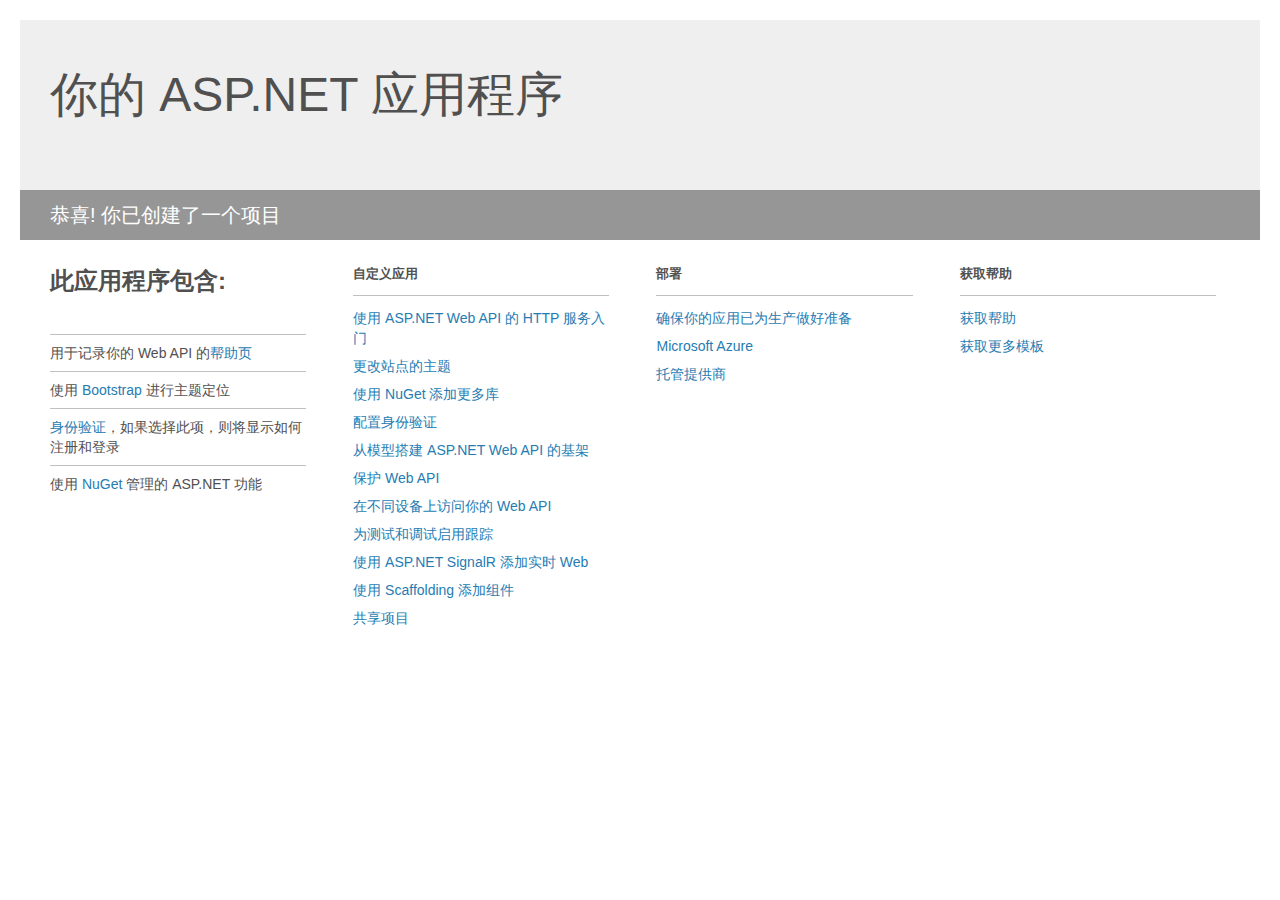
<file: BOC.GSP.V2/WF/API/BOC.GSP.V2.WF.WebApi/Project_Readme.html>
﻿<!DOCTYPE html>
<html lang="en">
<head>
<meta http-equiv="Content-Type" content="text/html; charset=utf-8"/>
    <meta charset="utf-8" />
    <title>你的 ASP.NET 应用程序</title>
    <style>
        body {
            background: #fff;
            color: #505050;
            font: 14px 'Segoe UI', tahoma, arial, helvetica, sans-serif;
            margin: 20px;
            padding: 0;
        }

        #header {
            background: #efefef;
            padding: 0;
        }

        h1 {
            font-size: 48px;
            font-weight: normal;
            margin: 0;
            padding: 0 30px;
            line-height: 150px;
        }

        p {
            font-size: 20px;
            color: #fff;
            background: #969696;
            padding: 0 30px;
            line-height: 50px;
        }

        #main {
            padding: 5px 30px;
        }

        .section {
            width: 21.7%;
            float: left;
            margin: 0 0 0 4%;
        }

            .section h2 {
                font-size: 13px;
                text-transform: uppercase;
                margin: 0;
                border-bottom: 1px solid silver;
                padding-bottom: 12px;
                margin-bottom: 8px;
            }

            .section.first {
                margin-left: 0;
            }

                .section.first h2 {
                    font-size: 24px;
                    text-transform: none;
                    margin-bottom: 25px;
                    border: none;
                }

                .section.first li {
                    border-top: 1px solid silver;
                    padding: 8px 0;
                }

            .section.last {
                margin-right: 0;
            }

        ul {
            list-style: none;
            padding: 0;
            margin: 0;
            line-height: 20px;
        }

        li {
            padding: 4px 0;
        }

        a {
            color: #267cb2;
            text-decoration: none;
        }

            a:hover {
                text-decoration: underline;
            }
    </style>
</head>
<body>

    <div id="header">
        <h1>你的 ASP.NET 应用程序</h1>
        <p>恭喜! 你已创建了一个项目</p>
    </div>

    <div id="main">
        <div class="section first">
            <h2>此应用程序包含:</h2>
            <ul>
                <li>用于记录你的 Web API 的<a href="http://go.microsoft.com/fwlink/?LinkID=615543">帮助页</a></li>
                <li>使用 <a href="http://go.microsoft.com/fwlink/?LinkID=615519">Bootstrap</a> 进行主题定位</li>
                <li><a href="http://go.microsoft.com/fwlink/?LinkID=320957">身份验证</a>，如果选择此项，则将显示如何注册和登录</li>
                <li>使用 <a href="http://go.microsoft.com/fwlink/?LinkID=320958">NuGet</a> 管理的 ASP.NET 功能</li>
            </ul>
        </div>

        <div class="section">
            <h2>自定义应用</h2>
            <ul>
                <li><a href="http://go.microsoft.com/fwlink/?LinkID=320959">使用 ASP.NET Web API 的 HTTP 服务入门</a></li>
                <li><a href="http://go.microsoft.com/fwlink/?LinkID=320960">更改站点的主题</a></li>
                <li><a href="http://go.microsoft.com/fwlink/?LinkID=320961">使用 NuGet 添加更多库</a></li>
                <li><a href="http://go.microsoft.com/fwlink/?LinkID=320962">配置身份验证</a></li>
                <li><a href="http://go.microsoft.com/fwlink/?LinkID=320963">从模型搭建 ASP.NET Web API 的基架</a></li>
                <li><a href="http://go.microsoft.com/fwlink/?LinkID=615545">保护 Web API</a></li>
                <li><a href="http://go.microsoft.com/fwlink/?LinkID=615544">在不同设备上访问你的 Web API</a></li>
                <li><a href="http://go.microsoft.com/fwlink/?LinkID=615546">为测试和调试启用跟踪</a></li>
                <li><a href="http://go.microsoft.com/fwlink/?LinkID=615530">使用 ASP.NET SignalR 添加实时 Web</a></li>
                <li><a href="http://go.microsoft.com/fwlink/?LinkID=615531">使用 Scaffolding 添加组件</a></li>
                <li><a href="http://go.microsoft.com/fwlink/?LinkID=615533">共享项目</a></li>
            </ul>
        </div>

        <div class="section">
            <h2>部署</h2>
            <ul>
                <li><a href="http://go.microsoft.com/fwlink/?LinkID=615534">确保你的应用已为生产做好准备</a></li>
                <li><a href="http://go.microsoft.com/fwlink/?LinkID=615535">Microsoft Azure</a></li>
                <li><a href="http://go.microsoft.com/fwlink/?LinkID=615536">托管提供商</a></li>
            </ul>
        </div>

        <div class="section last">
            <h2>获取帮助</h2>
            <ul>
                <li><a href="http://go.microsoft.com/fwlink/?LinkID=615537">获取帮助</a></li>
                <li><a href="http://go.microsoft.com/fwlink/?LinkID=615538">获取更多模板</a></li>
            </ul>
        </div>
    </div>
</body>
</html>
</file>
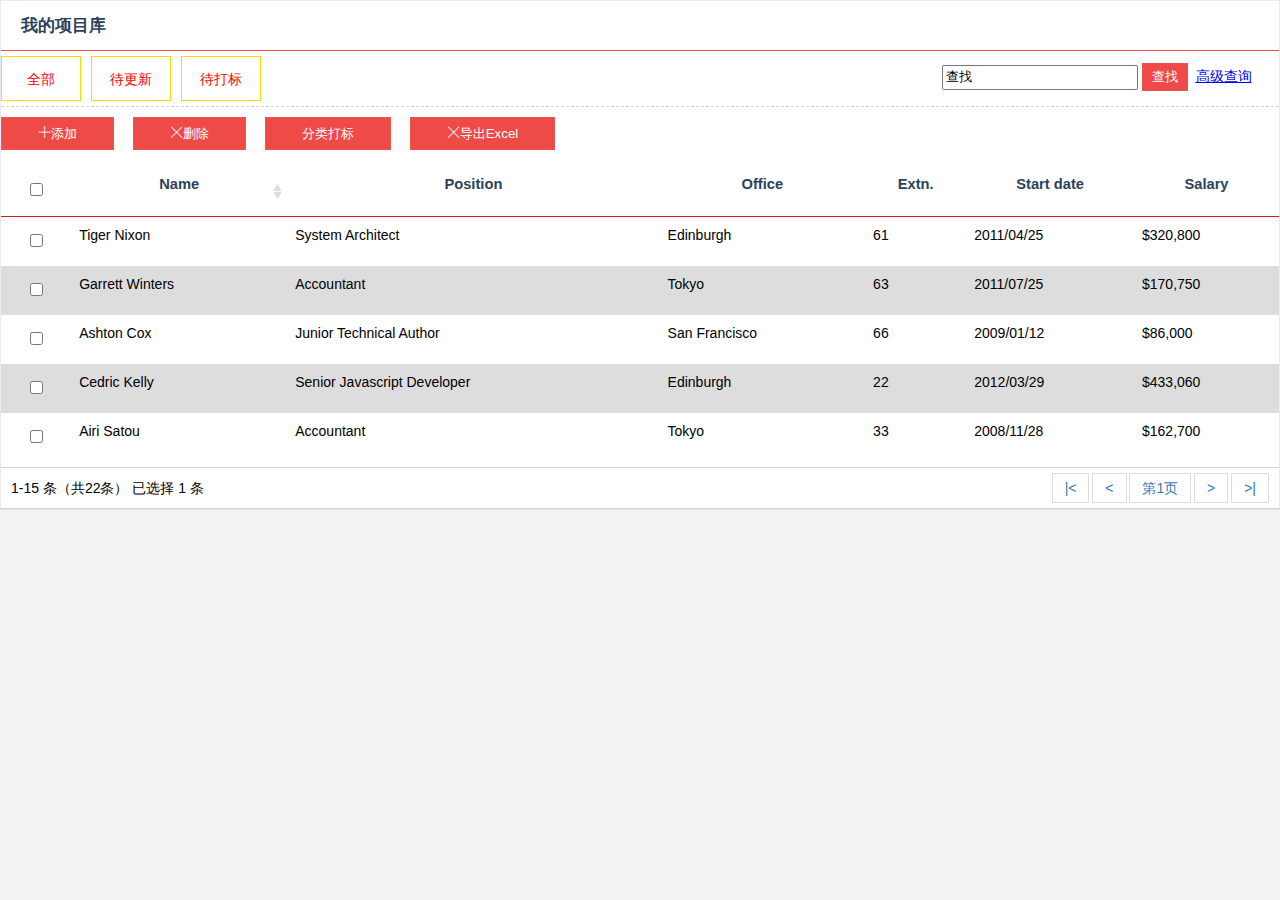
<file: BOC.GSP.V2/UI/BOC.GSP.V2.UI/Views/Demo/demo.html>
﻿<!DOCTYPE html>
<html lang="en">

<head>
    <meta charset="utf-8">
    <meta name="viewport" content="width=device-width, initial-scale=1.0">
    <title>我的工作库</title>
    <link href="../../Content/global.css" rel="stylesheet" />

    <style>
        a.underline {
            text-decoration: Underline;
        }


        .pro-from {
            padding: 0;
            border:none !important;
        }

        .pro-tabs {
            left: 15px;
            margin-bottom: 5px;
        }


            .pro-tabs li a {
                display: block;
                float: left;
                color: #ff0000;
                border: 1px #ffd800 solid;
                width: 80px;
                height: 45px;
                text-align: center;
                line-height: 45px;
                margin: 5px 10px 0 0;
                text-align: center;
            }

                .pro-tabs li a:hover {
                    background-color: #f5bed6;
                }

        .pro-search {
            float: right !important;
            padding-right: 20px;
            line-height: 50px;
        }


        .pro-btn {
        }

            .pro-btn button {
                margin-top: 10px;
                margin-left: 15px;
                margin-bottom: 10px;
                margin-right: 0px;
            }

        .split-solid-line {
            padding-top: 5px;
        }
    </style>
</head>

<body>

    <div class="panel-from">
        <div class="panel-heading">
            <h3 class="panel-title">我的项目库</h3>
        </div>

        <form class="form-horizontal pro-from" action="/">
            <div class="form-group">
                <div class=" col-md-5 pro-tabs">
                    <ul>
                        <li class="active">
                            <a href="javascript:;">
                                全部
                            </a>
                        </li>
                        <li><a href="javascript:;">待更新</a></li>
                        <li><a href="javascript:;">待打标</a></li>
                    </ul>
                </div>
                <div class="col-md-6">
                    <div class="pro-search">
                        <input type="text" class="input-text200 search" value="查找" />
                        <button class="btn-search60">查找</button>&nbsp;
                        <a href="#" class="underline">高级查询</a>
                    </div>
                </div>
            </div>
            <div class="split-dashed-line"></div>
            <div class="form-group pro-btn">
                <button class="btn-normal"><i class="icon-pli-plus"></i>添加</button>
                <button class="btn-normal"><i class="icon-pli-add"></i>删除</button>
                <button class="btn-normal">分类打标</button>
                <button class="btn-normal"><i class="icon-pli-add"></i>导出Excel</button>
            </div>
        </form>


        <div class="pro-table">
            <!-- table -->
            <!-- 如果不需要边框 去掉 table-border -->
            <table class="table-basic">
                <thead>
                    <tr>
                        <th><input type="checkbox" name="chk" id="selectall" /> </th>
                        <th class="sorting">Name</th>
                        <th>Position</th>
                        <th class="min-tablet">Office</th>
                        <th class="min-tablet">Extn.</th>
                        <th class="min-desktop">Start date</th>
                        <th class="min-desktop">Salary</th>
                    </tr>
                </thead>
                <tbody>
                    <tr>
                        <td class="chk"><input type="checkbox" name="chk" /></td>
                        <td>Tiger Nixon</td>
                        <td>System Architect</td>
                        <td>Edinburgh</td>
                        <td>61</td>
                        <td>2011/04/25</td>
                        <td>$320,800</td>
                    </tr>
                    <tr>
                        <td class="chk"><input type="checkbox" name="chk" /></td>
                        <td>Garrett Winters</td>
                        <td>Accountant</td>
                        <td>Tokyo</td>
                        <td>63</td>
                        <td>2011/07/25</td>
                        <td>$170,750</td>
                    </tr>
                    <tr>
                        <td class="chk"><input type="checkbox" name="chk" /></td>
                        <td>Ashton Cox</td>
                        <td>Junior Technical Author</td>
                        <td>San Francisco</td>
                        <td>66</td>
                        <td>2009/01/12</td>
                        <td>$86,000</td>
                    </tr>
                    <tr>
                        <td class="chk"><input type="checkbox" name="chk" /></td>
                        <td>Cedric Kelly</td>
                        <td>Senior Javascript Developer</td>
                        <td>Edinburgh</td>
                        <td>22</td>
                        <td>2012/03/29</td>
                        <td>$433,060</td>
                    </tr>
                    <tr>
                        <td class="chk"><input type="checkbox" name="chk" /></td>
                        <td>Airi Satou</td>
                        <td>Accountant</td>
                        <td>Tokyo</td>
                        <td>33</td>
                        <td>2008/11/28</td>
                        <td>$162,700</td>
                    </tr>
                </tbody>

            </table>
            <div class="split-solid-line"></div>
            <!-- 分页 -->
            <div class="paging">
                <div class="col-sm-6 page-index">
                    <div class="dataTables_info">
                        1-15 条（共22条） 已选择 1 条
                    </div>
                </div>
                <div class="col-sm-6 page-size">
                    <div class="paging_simple_numbers">
                        <ul class="pagination">
                            <li><a href="#">|<</a></li>
                            <li><a href="#"><</a></li>
                            <li><a href="#">第1页</a></li>
                            <li><a href="#">></a></li>
                            <li><a href="#">>|</a></li>
                        </ul>
                    </div>
                </div>
            </div>
        </div>



    </div>

</body>
</html>
</file>
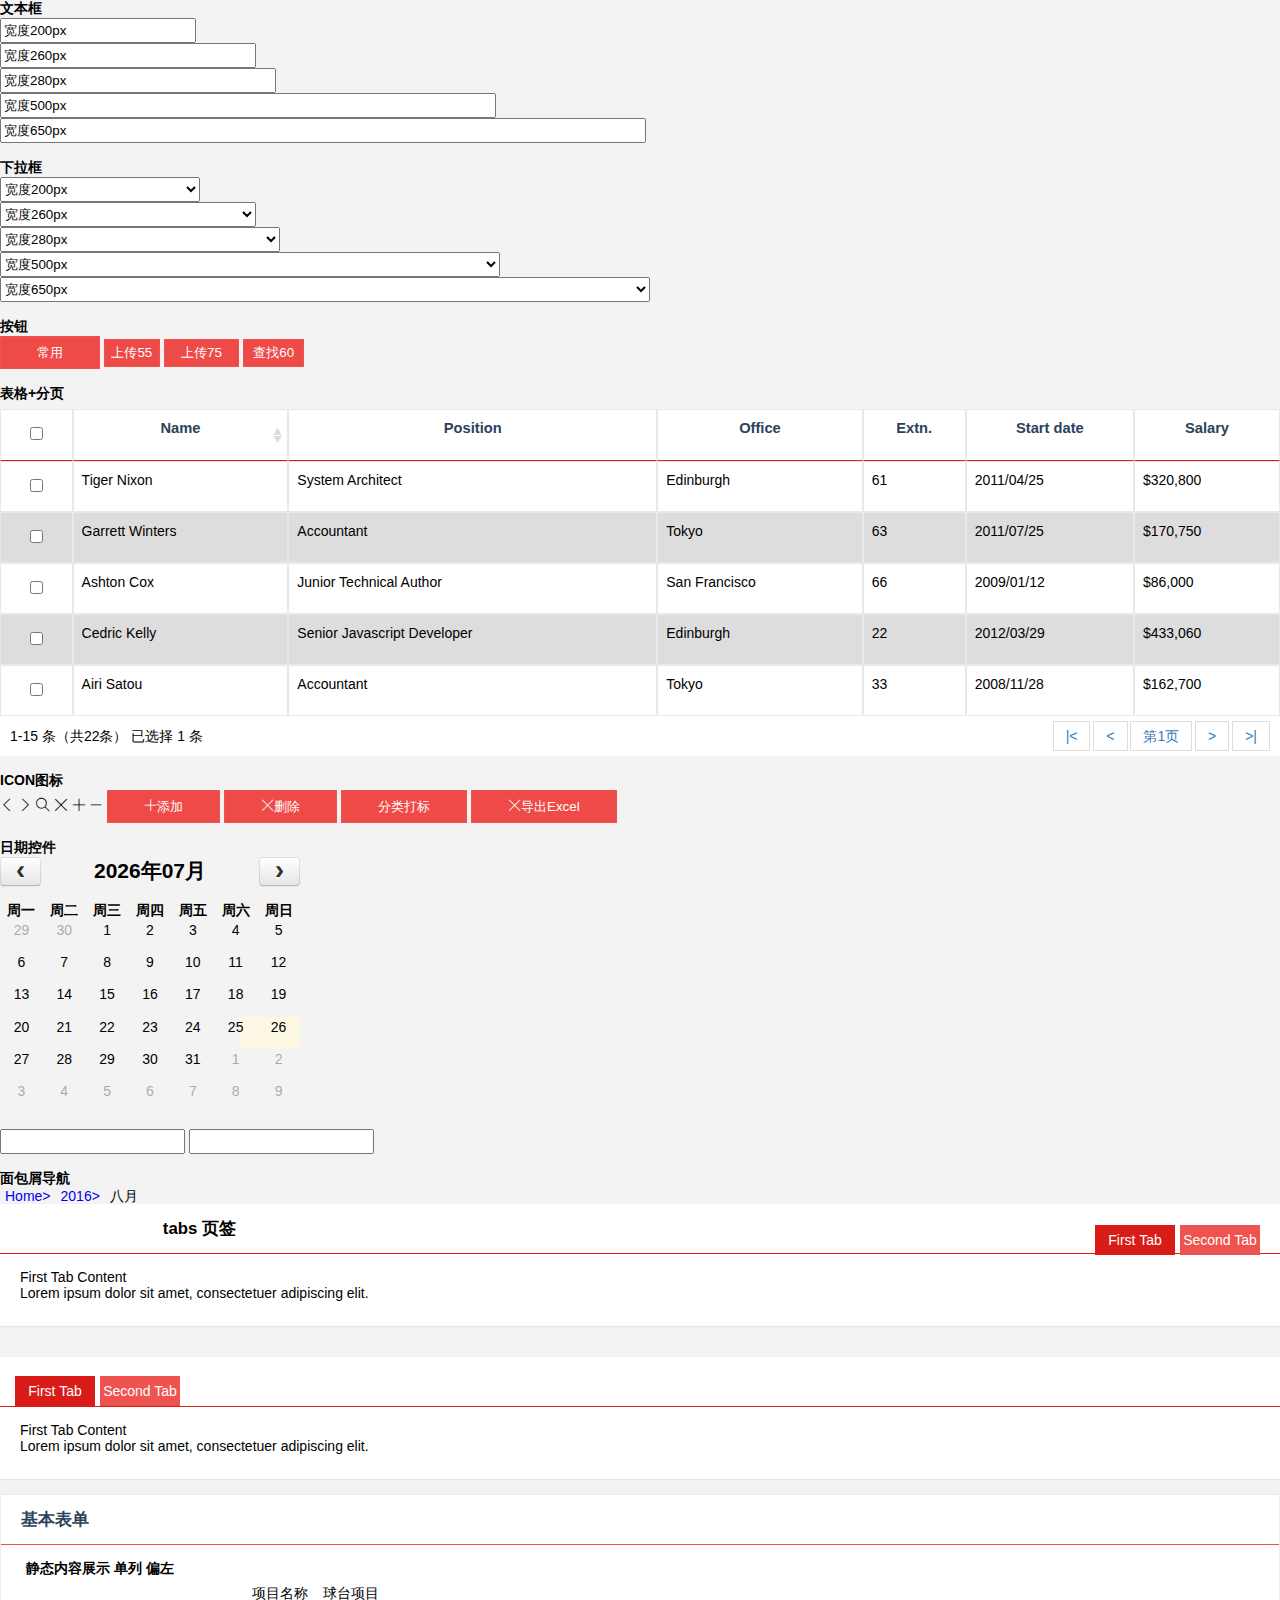
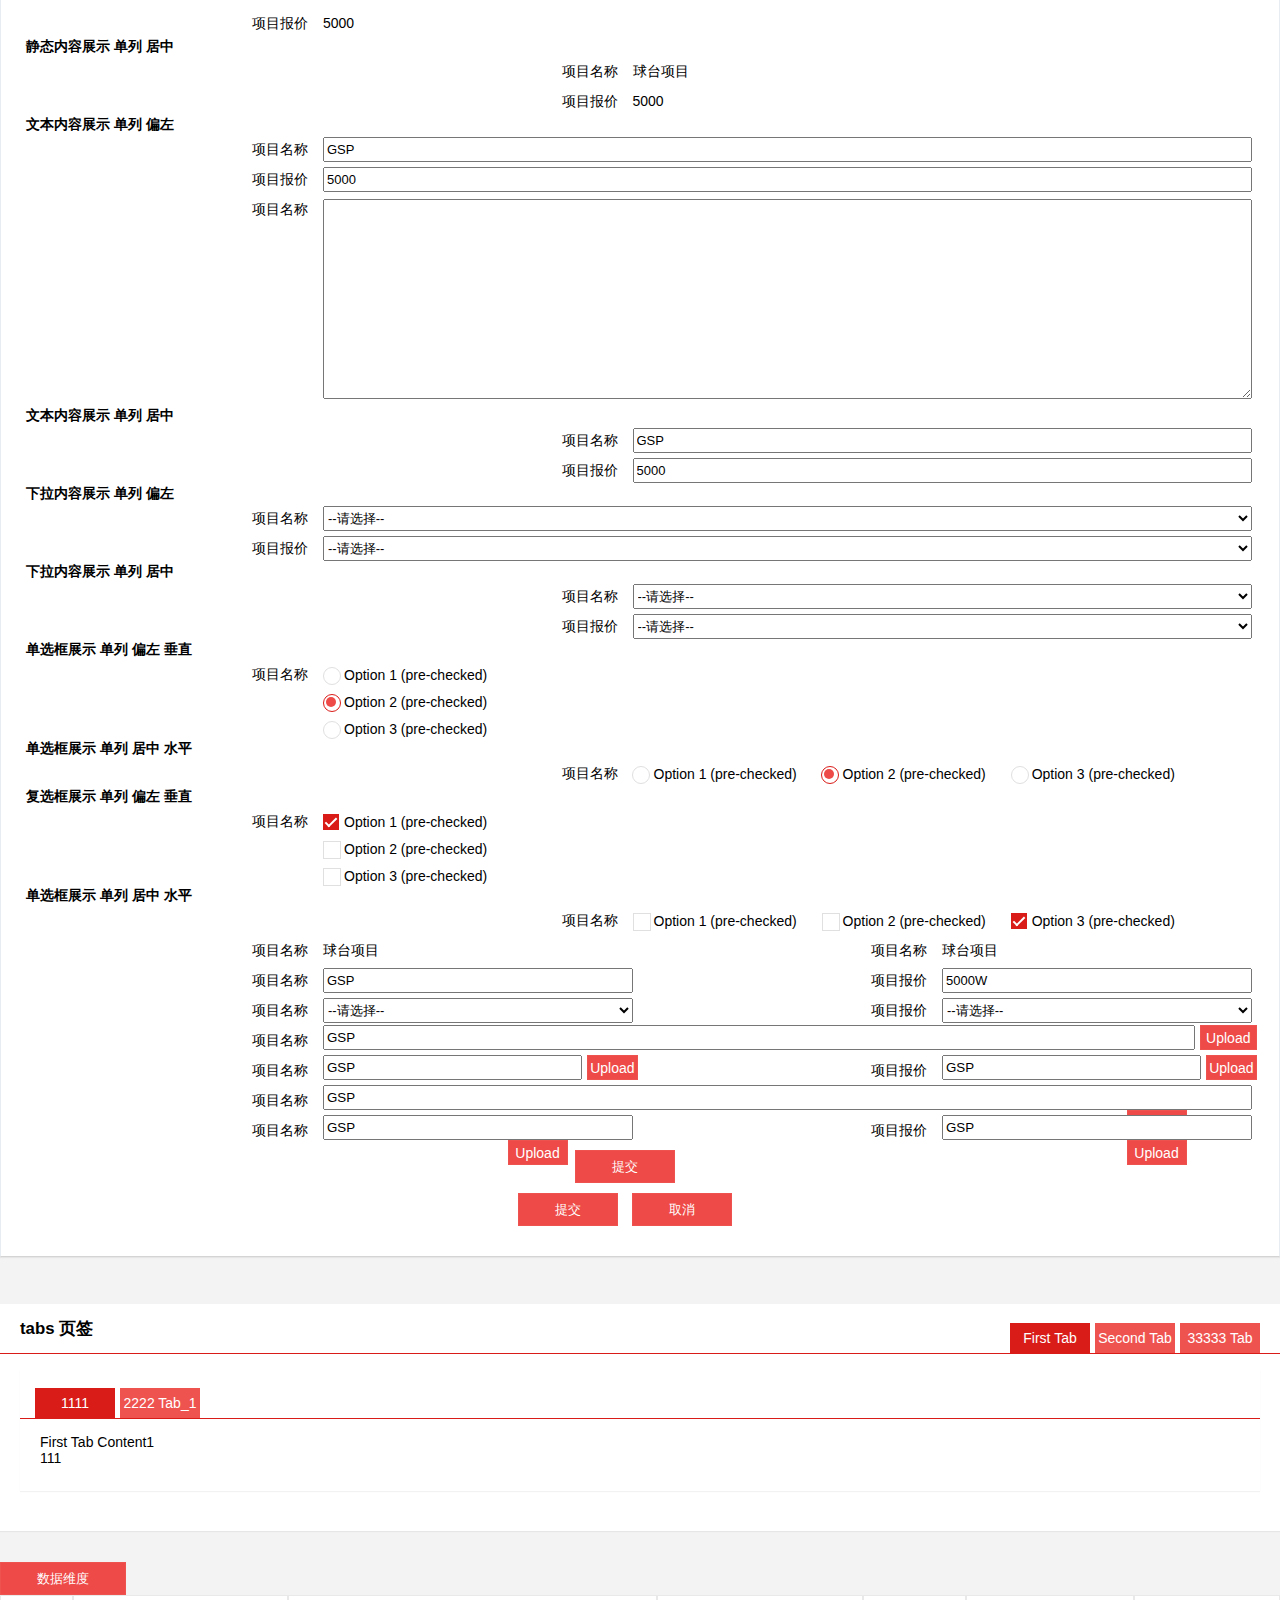
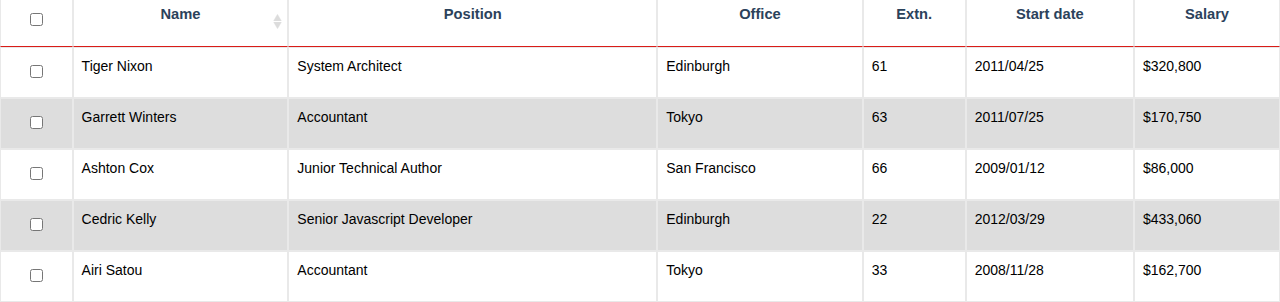
<file: BOC.GSP.V2/UI/BOC.GSP.V2.UI/Views/Demo/global.html>
﻿<!DOCTYPE html>
<html lang="en">

<head>
    <meta charset="utf-8">
    <meta name="viewport" content="width=device-width, initial-scale=1.0">
    <title>全局样式</title>

    <link href="../../Content/global.css" rel="stylesheet" />
    <link href="../../Content/layout-left.css" rel="stylesheet" />

    <link href="../../Javascript/fullcalendar/fullcalendar.min.css" rel="stylesheet" />

    <script src="../../Javascript/jquery-2.2.4.min.js"></script>
    <script src="../../Javascript/global.js"></script>
    <script src="../../Javascript/fullcalendar/lib/moment.min.js"></script>
    <script src="../../Javascript/fullcalendar/fullcalendar.min.js"></script>
    <script src="../../Javascript/fullcalendar/lang-all.js"></script>
    <script>
        $(document).ready(function () {

            $('#calendar').fullCalendar({
                header: {
                    left: 'prev',
                    center: 'title',
                    right: 'next'
                },
                defaultDate: new Date(),
                lang: 'zh-cn',
                selectable: true,
                selectHelper: true,
                color: "red",
                titleFormat: {
                    month: 'YYYY' + '年' + 'MM' + '月'
                },

                dayClick: function (start, end) {
                    alert(start.format('YYYY-MM-DD'));
                },
                eventLimit: true, // allow "more" link when too many events
                events: [
                    {
                        title: '',
                        start: '2016-08-10'
                    },
                    {
                        title: '',
                        start: '2016-08-12'
                    },
                    {
                        title: '',
                        start: '2016-08-17'
                    },
                ]
            });
        });

    </script>



</head>

<body>
    <!-- 常用文本框 -->
    <div class="input">
        <div><b>文本框</b></div>
        <input type="text" class="input-text200" value="宽度200px" /><br />
        <input type="text" class="input-text260" value="宽度260px" /><br />
        <input type="text" class="input-text280" value="宽度280px" /><br />
        <input type="text" class="input-text500" value="宽度500px" /><br />
        <input type="text" class="input-text650" value="宽度650px" />
    </div>
    <br />
    <!-- 常用下拉框 -->
    <div class="select">
        <div><b>下拉框</b></div>
        <select class="select200">
            <option>宽度200px</option>
        </select>
        <br />
        <select class="select260">
            <option>宽度260px</option>
        </select>
        <br />
        <select class="select280">
            <option>宽度280px</option>
        </select>
        <br />
        <select class="select500">
            <option>宽度500px</option>
        </select>
        <br />
        <select class="select650">
            <option>宽度650px</option>
        </select>
    </div>

    <br />
    <!-- 常用按钮 -->
    <div class="button">
        <div><b>按钮</b></div>
        <button class="btn-normal">常用</button>
        <button class="btn-upload55">上传55</button>
        <button class="btn-upload75">上传75</button>
        <button class="btn-search60">查找60</button>
    </div>
    <br />

    <!-- table -->
    <div class="table">
        <div><b>表格+分页</b></div>
        <!-- 如果不需要边框 去掉 table-border -->
        <table class="table-basic table-border ">
            <thead>
                <tr>
                    <th><input type="checkbox" name="chk" id="selectall" /> </th>
                    <th class="sorting">Name</th>
                    <th>Position</th>
                    <th class="min-tablet">Office</th>
                    <th class="min-tablet">Extn.</th>
                    <th class="min-desktop">Start date</th>
                    <th class="min-desktop">Salary</th>
                </tr>
            </thead>
            <tbody>
                <tr>
                    <td class="chk"><input type="checkbox" name="chk" /></td>
                    <td>Tiger Nixon</td>
                    <td>System Architect</td>
                    <td>Edinburgh</td>
                    <td>61</td>
                    <td>2011/04/25</td>
                    <td>$320,800</td>
                </tr>
                <tr>
                    <td class="chk"><input type="checkbox" name="chk" /></td>
                    <td>Garrett Winters</td>
                    <td>Accountant</td>
                    <td>Tokyo</td>
                    <td>63</td>
                    <td>2011/07/25</td>
                    <td>$170,750</td>
                </tr>
                <tr>
                    <td class="chk"><input type="checkbox" name="chk" /></td>
                    <td>Ashton Cox</td>
                    <td>Junior Technical Author</td>
                    <td>San Francisco</td>
                    <td>66</td>
                    <td>2009/01/12</td>
                    <td>$86,000</td>
                </tr>
                <tr>
                    <td class="chk"><input type="checkbox" name="chk" /></td>
                    <td>Cedric Kelly</td>
                    <td>Senior Javascript Developer</td>
                    <td>Edinburgh</td>
                    <td>22</td>
                    <td>2012/03/29</td>
                    <td>$433,060</td>
                </tr>
                <tr>
                    <td class="chk"><input type="checkbox" name="chk" /></td>
                    <td>Airi Satou</td>
                    <td>Accountant</td>
                    <td>Tokyo</td>
                    <td>33</td>
                    <td>2008/11/28</td>
                    <td>$162,700</td>
                </tr>
            </tbody>

        </table>
    </div>
    <!-- 分页 -->
    <div class="paging">
        <div class="col-sm-6 page-index">
            <div class="dataTables_info">
                1-15 条（共22条） 已选择 1 条
            </div>
        </div>
        <div class="col-sm-6 page-size">
            <div class="paging_simple_numbers">
                <ul class="pagination">
                    <li><a href="#">|<</a></li>
                    <li><a href="#"><</a></li>
                    <li><a href="#">第1页</a></li>
                    <li><a href="#">></a></li>
                    <li><a href="#">>|</a></li>
                </ul>
            </div>
        </div>
    </div>

    <br />
    <!-- icon -->
    <div class="icon">
        <div><b>ICON图标</b></div>
        <i class="icon-psi-arrow-left"></i>
        <i class="icon-psi-arrow-right"></i>
        <i class="icon-pli-magnifi-glass"></i>
        <i class="icon-pli-add"></i>
        <i class="icon-pli-plus"></i>
        <i class="icon-pli-minus"></i>
        <button class="btn-normal"><i class="icon-pli-plus"></i>添加</button>
        <button class="btn-normal"><i class="icon-pli-add"></i>删除</button>
        <button class="btn-normal">分类打标</button>
        <button class="btn-normal"><i class="icon-pli-add"></i>导出Excel</button>
    </div>
    <br />
    <!-- 日期控件 -->
    <div class="date">
        <div><b>日期控件</b></div>
        <div id="calendar" style="width:300px;"> </div>
        <br />
        <!--<div class="date-control">-->
        <input type="text" class="start-date current-date" />
        <input type="text" class="end-date current-date" />
        <div class="calendar-date"> </div>
        <!--</div>-->

    </div>
    <br />
    <!-- 面包屑导航 -->
    <div class="icon">
        <div><b>面包屑导航</b></div>
        <div>
            <ul class="breadcrumb">
                <li><a href="#">Home&gt;</a></li>
                <li><a href="#">2016&gt;</a></li>
                <li class="active">八月</li>
            </ul>
        </div>
    </div>

    <br />

    <!-- panels 面板 靠右  -->
    <div class="panels-right">
        <div class="panel panel-primary">
            <div class="panel-heading">
                <div class="panel-control">
                    <!--tabs 页签-->
                    <ul class="nav-tabs">
                        <li class="active"><a href="javascript:;">First Tab</a></li>
                        <li><a href="javascript:;">Second Tab</a></li>
                    </ul>
                </div>
                <span class="panel-title">tabs 页签</span>
            </div>

            <!-- 主体 -->
            <div class="panel-body">
                <div class="tab-content">
                    <div id="demo-tabs-box-1" class="tab-pane active">
                        <p class="text-main text-lg mar-no">First Tab Content</p>
                        Lorem ipsum dolor sit amet, consectetuer adipiscing elit.
                    </div>
                    <div id="demo-tabs-box-2" class="tab-pane">
                        <p class="text-main text-lg mar-no">Second Tab Content</p>
                        Duis autem vel eum iriure dolor in hendrerit in vulputate.
                    </div>
                </div>
            </div>
        </div>
    </div>

    <br />
    <!-- panels 面板 靠左  -->
    <div class="panels-left">
        <div class="panel panel-primary">
            <div class="panel-heading">
                <div class="panel-control-left">
                    <!--tabs 页签-->
                    <ul class="nav-tabs">
                        <li class="active"><a href="javascript:;">First Tab</a></li>
                        <li><a href="javascript:;">Second Tab</a></li>
                    </ul>
                </div>
            </div>

            <!-- 主体 -->
            <div class="panel-body-left">
                <div class="tab-content">
                    <div id="demo-tabs-box-3" class="tab-pane active">
                        <p class="text-main text-lg mar-no">First Tab Content</p>
                        Lorem ipsum dolor sit amet, consectetuer adipiscing elit.
                    </div>
                    <div id="demo-tabs-box-4" class="tab-pane">
                        <p class="text-main text-lg mar-no">Second Tab Content</p>
                        Duis autem vel eum iriure dolor in hendrerit in vulputate.
                    </div>
                </div>
            </div>
        </div>
    </div>




    <!-- panels from 面板 -->
    <div class="panel-from">
        <div class="panel-heading">
            <h3 class="panel-title">基本表单</h3>
        </div>

        <form class="form-horizontal">
            <!-- 静态内容展示 单列 偏左 -->
            <div class="form-group">
                <label class="form-group-title">静态内容展示 单列 偏左</label>
            </div>
            <div class="form-group">
                <label class="col-md-3 control-label">项目名称</label>
                <div class="col-md-9"><p class="form-control-static">球台项目</p></div>
            </div>
            <div class="form-group">
                <label class="col-md-3 control-label">项目报价</label>
                <div class="col-md-9"><p class="form-control-static">5000</p></div>
            </div>

            <!-- 静态内容展示 单列 居中 -->
            <div class="form-group">
                <label class="form-group-title">静态内容展示 单列 居中</label>
            </div>
            <div class="form-group">
                <label class="col-md-5 control-label">项目名称</label>
                <div class="col-md-6"><p class="form-control-static">球台项目</p></div>
            </div>
            <div class="form-group">
                <label class="col-md-5 control-label">项目报价</label>
                <div class="col-md-6"><p class="form-control-static">5000</p></div>
            </div>

            <!-- 文本内容展示 单列 偏左 -->
            <div class="form-group">
                <label class="form-group-title">文本内容展示 单列 偏左</label>
            </div>
            <div class="form-group">
                <label class="col-md-3 control-label">项目名称</label>
                <div class="col-md-9"><input type="text" class="form-control-input" value="GSP" /></div>
            </div>
            <div class="form-group">
                <label class="col-md-3 control-label">项目报价</label>
                <div class="col-md-9"><input type="text" class="form-control-input" value="5000" /></div>
            </div>
            <div class="form-group">
                <label class="col-md-3 control-label">项目名称</label>
                <div class="col-md-9">
                    <textarea class="form-control-textarea"></textarea>
                </div>
            </div>

            <!-- 文本内容展示 单列 居中 -->
            <div class="form-group">
                <label class="form-group-title">文本内容展示 单列 居中</label>
            </div>
            <div class="form-group">
                <label class="col-md-5 control-label">项目名称</label>
                <div class="col-md-6"><input type="text" class="form-control-input" value="GSP" /></div>
            </div>
            <div class="form-group">
                <label class="col-md-5 control-label">项目报价</label>
                <div class="col-md-6"><input type="text" class="form-control-input" value="5000" /></div>
            </div>

            <!-- 下拉内容展示 单列 偏左 -->
            <div class="form-group">
                <label class="form-group-title">下拉内容展示 单列 偏左</label>
            </div>
            <div class="form-group">
                <label class="col-md-3 control-label">项目名称</label>
                <div class="col-md-9">
                    <select class="form-control-select">
                        <option>--请选择--</option>
                        <option>GSP</option>
                    </select>
                </div>
            </div>
            <div class="form-group">
                <label class="col-md-3 control-label">项目报价</label>
                <div class="col-md-9">
                    <select class="form-control-select">
                        <option>--请选择--</option>
                        <option>5000</option>
                    </select>
                </div>
            </div>

            <!-- 下拉内容展示 单列 居中 -->
            <div class="form-group">
                <label class="form-group-title">下拉内容展示 单列 居中</label>
            </div>
            <div class="form-group">
                <label class="col-md-5 control-label">项目名称</label>
                <div class="col-md-6">
                    <select class="form-control-select">
                        <option>--请选择--</option>
                        <option>GSP</option>
                    </select>
                </div>
            </div>
            <div class="form-group">
                <label class="col-md-5 control-label">项目报价</label>
                <div class="col-md-6">
                    <select class="form-control-select">
                        <option>--请选择--</option>
                        <option>5000</option>
                    </select>
                </div>
            </div>

            <!-- 单选框展示 单列 偏左 垂直-->
            <div class="form-group">
                <label class="form-group-title">单选框展示 单列 偏左 垂直</label>
            </div>
            <div class="form-group">
                <label class="col-md-3 control-label">项目名称</label>
                <div class="col-md-9">
                    <div class="radio">
                        <input class="magic-radio" type="radio" name="form-radio-button">
                        <label class="form-radio-button">Option 1 (pre-checked)</label>
                    </div>
                    <div class="radio">
                        <input class="magic-radio" type="radio" name="form-radio-button" checked>
                        <label class="form-radio-button">Option 2 (pre-checked)</label>
                    </div>
                    <div class="radio">
                        <input class="magic-radio" type="radio" name="form-radio-button">
                        <label class="form-radio-button">Option 3 (pre-checked)</label>
                    </div>
                </div>
            </div>

            <!-- 单选框展示 单列 居中 水平 -->
            <div class="form-group">
                <label class="form-group-title">单选框展示 单列 居中 水平</label>
            </div>
            <div class="form-group">
                <label class="col-md-5 control-label">项目名称</label>
                <div class="col-md-6">
                    <div class="radio">
                        <input class="magic-radio" type="radio" name="form-radio-button-center">
                        <label class="form-radio-button-center">Option 1 (pre-checked)</label>

                        <input class="magic-radio" type="radio" name="form-radio-button-center" checked>
                        <label class="form-radio-button-center">Option 2 (pre-checked)</label>

                        <input class="magic-radio" type="radio" name="form-radio-button-center">
                        <label class="form-radio-button-center">Option 3 (pre-checked)</label>
                    </div>
                </div>
            </div>

            <!-- 复选框展示 单列 偏左 垂直-->
            <div class="form-group">
                <label class="form-group-title">复选框展示 单列 偏左 垂直</label>
            </div>
            <div class="form-group">
                <label class="col-md-3 control-label">项目名称</label>
                <div class="col-md-9">
                    <div class="checkbox">
                        <input class="magic-checkbox" type="checkbox" name="form-checkbox-button" checked>
                        <label class="form-checkbox-button">Option 1 (pre-checked)</label>
                    </div>
                    <div class="checkbox">
                        <input class="magic-checkbox" type="checkbox" name="form-checkbox-button">
                        <label class="form-checkbox-button">Option 2 (pre-checked)</label>
                    </div>
                    <div class="checkbox">
                        <input class="magic-checkbox" type="checkbox" name="form-checkbox-button">
                        <label class="form-checkbox-button">Option 3 (pre-checked)</label>
                    </div>
                </div>
            </div>

            <!-- 单选框展示 单列 居中 水平 -->
            <div class="form-group">
                <label class="form-group-title">单选框展示 单列 居中 水平</label>
            </div>
            <div class="form-group">
                <label class="col-md-5 control-label">项目名称</label>
                <div class="col-md-6">
                    <div class="checkbox">
                        <input class="magic-checkbox" type="checkbox">
                        <label class="form-checkbox-button-center">Option 1 (pre-checked)</label>
                        <input class="magic-checkbox" type="checkbox">
                        <label class="form-checkbox-button-center">Option 2 (pre-checked)</label>
                        <input class="magic-checkbox" type="checkbox" checked>
                        <label class="form-checkbox-button-center">Option 3 (pre-checked)</label>
                    </div>
                </div>
            </div>


            <!-- 静态内容 双列 -->
            <div class="form-group">
                <label class="col-md-3 control-label">项目名称</label>
                <div class="col-md-8"><p class="form-control-static">球台项目</p></div>
                <label class="col-md-3 control-label">项目名称</label>
                <div class="col-md-8"><p class="form-control-static">球台项目</p></div>
            </div>

            <!-- 文本框 双列 -->
            <div class="form-group">
                <label class="col-md-3 control-label">项目名称</label>
                <div class="col-md-8"><input type="text" class="form-control-input" value="GSP" /></div>
                <label class="col-md-3 control-label">项目报价</label>
                <div class="col-md-8"><input type="text" class="form-control-input" value="5000W" /></div>
            </div>

            <!-- 下拉框 双列 -->
            <div class="form-group">
                <label class="col-md-3 control-label">项目名称</label>
                <div class="col-md-8">
                    <select class="form-control-select">
                        <option>--请选择--</option>
                        <option>GSP</option>
                    </select>
                </div>
                <label class="col-md-3 control-label">项目报价</label>
                <div class="col-md-8">
                    <select class="form-control-select">
                        <option>--请选择--</option>
                        <option>5000</option>
                    </select>
                </div>
            </div>


            <!-- 文本框 单列 按钮 等宽 -->
            <div class="form-group">
                <label class="col-md-3 control-label">项目名称</label>
                <div class="col-md-9">
                    <span class="input-group-btn">
                        <input type="text" class="form-control-upload" value="GSP" />
                        <span class="fileUpload">
                            <span class="btn-upload">Upload</span>
                            <input type="file" class="upload" />
                        </span>
                    </span>
                </div>
            </div>

            <!-- 文本框 双列 按钮  等宽-->
            <div class="form-group">
                <label class="col-md-3 control-label">项目名称</label>
                <div class="col-md-8">
                    <span class="input-group-btn">
                        <input type="text" class="form-control-upload" value="GSP" />
                        <span class="fileUpload">
                            <span class="btn-upload">Upload</span>
                            <input type="file" class="upload" />
                        </span>
                    </span>
                </div>
                <label class="col-md-3 control-label">项目报价</label>
                <div class="col-md-8">
                    <span class="input-group-btn">
                        <input type="text" class="form-control-upload" value="GSP" />
                        <span class="fileUpload">
                            <span class="btn-upload">Upload</span>
                            <input type="file" class="upload" />
                        </span>
                    </span>
                </div>
            </div>

            <!-- 文本框 单列 按钮 宽度之外 -->
            <div class="form-group">
                <label class="col-md-3 control-label">项目名称</label>
                <div class="col-md-9">
                    <span class="input-group-btn-out">
                        <input type="text" class="form-control-upload-out" value="GSP" />
                        <span class="fileUpload-out">
                            <span class="btn-upload">Upload</span>
                            <input type="file" class="upload" />
                        </span>
                    </span>
                </div>
            </div>

            <!-- 文本框 双列 按钮  宽度之外-->
            <div class="form-group">
                <label class="col-md-3 control-label">项目名称</label>
                <div class="col-md-8">
                    <span class="input-group-btn-out">
                        <input type="text" class="form-control-upload-out" value="GSP" />
                        <span class="fileUpload-out">
                            <span class="btn-upload">Upload</span>
                            <input type="file" class="upload" />
                        </span>
                    </span>
                </div>
                <label class="col-md-3 control-label">项目报价</label>
                <div class="col-md-8">
                    <span class="input-group-btn-out">
                        <input type="text" class="form-control-upload-out" value="GSP" />
                        <span class="fileUpload-out">
                            <span class="btn-upload">Upload</span>
                            <input type="file" class="upload" />
                        </span>
                    </span>
                </div>
            </div>

            <!-- 按钮 单列 居中 -->
            <div class="form-group">
                <div class="form-button-submit">
                    <button class="btn-normal">提交</button>
                </div>
            </div>

            <!-- 按钮 单列 居中 -->
            <div class="form-group">
                <div class="form-button-submit">
                    <button class="btn-normal">提交</button>
                    <button class="btn-normal">取消</button>
                </div>
            </div>

        </form>

    </div>



    <!-- 2016-08-23 tabs 具有子属关系 -->
    <br />
    <br />
    <div class="panels-right">
        <div class="panel panel-primary">
            <div class="panel-heading">
                <div class="panel-control">
                    <!--tabs 页签-->
                    <ul class="nav-tabs">
                        <li class="active"><a href="javascript:;">First Tab</a></li>
                        <li><a href="javascript:;">Second Tab</a></li>
                        <li><a href="javascript:;">33333 Tab</a></li>
                    </ul>
                </div>
                <span class="panel-title">tabs 页签</span>
            </div>

            <!-- 主体 -->
            <div class="panel-body">
                <div class="tab-content">
                    <div id="demo-tabs-box-5" class="tab-pane active">
                        <div class="panel panel-primary">
                            <div class="panel-heading">
                                <div class="panel-control-child">
                                    <!--tabs 页签-->
                                    <ul class="nav-tabs">
                                        <li class="active"><a href="javascript:;">1111</a></li>
                                        <li><a href="javascript:;">2222 Tab_1</a></li>
                                    </ul>
                                </div>
                            </div>

                            <!-- 主体 -->
                            <div class="panel-body-child">
                                <div class="tab-content">
                                    <div id="demo-tabs-box-3" class="tab-pane active">
                                        <p class="text-main text-lg mar-no">First Tab Content1</p>
                                        <div>111</div>
                                    </div>
                                    <div id="demo-tabs-box-4" class="tab-pane">
                                        <p class="text-main text-lg mar-no">Second Tab Content1</p>
                                        Duis autem vel eum iriure dolor in hendrerit in vulputate.
                                    </div>
                                </div>
                            </div>
                        </div>
                    </div>
                    <div id="demo-tabs-box-6" class="tab-pane">
                        <div class="panel panel-primary">
                            <div class="panel-heading">
                                <div class="panel-control-child">
                                    <!--tabs 页签-->
                                    <ul class="nav-tabs">
                                        <li class="active"><a href="javascript:;">3333 Tab2</a></li>
                                        <li><a href="javascript:;">4444 Tab2</a></li>
                                        <li><a href="javascript:;">123123 Tab2</a></li>
                                    </ul>
                                </div>
                            </div>

                            <!-- 主体 -->
                            <div class="panel-body-child">
                                <div class="tab-content">
                                    <div id="demo-tabs-box-3" class="tab-pane active">
                                        <p class="text-main text-lg mar-no">First Tab Content2</p>
                                        Lorem ipsum dolor sit amet, consectetuer adipiscing elit.
                                    </div>
                                    <div id="demo-tabs-box-4" class="tab-pane">
                                        <p class="text-main text-lg mar-no">Second Tab Content2</p>
                                        Duis autem vel eum iriure dolor in hendrerit in vulputate.
                                    </div>
                                    <div id="demo-tabs-box-4" class="tab-pane">
                                        1234123124124124
                                    </div>
                                </div>
                            </div>
                        </div>
                    </div>
                    <div id="demo-tabs-box-6" class="tab-pane">
                        <div class="panel panel-primary">
                            <div class="panel-heading">
                                <div class="panel-control-child">
                                    <!--tabs 页签-->
                                    <ul class="nav-tabs">
                                        <li class="active"><a href="javascript:;">5555 Tab2</a></li>
                                        <li><a href="javascript:;">6666 Tab2</a></li>
                                    </ul>
                                </div>
                            </div>

                            <!-- 主体 -->
                            <div class="panel-body-child">
                                <div class="tab-content">
                                    <div id="demo-tabs-box-3" class="tab-pane active">
                                        <p class="text-main text-lg mar-no">First Tab Content2</p>
                                        Lorem ipsum dolor sit amet, consectetuer adipiscing elit.
                                    </div>
                                    <div id="demo-tabs-box-4" class="tab-pane">
                                        <p class="text-main text-lg mar-no">Second Tab Content2</p>
                                        Duis autem vel eum iriure dolor in hendrerit in vulputate.
                                    </div>
                                </div>
                            </div>
                        </div>
                    </div>
                </div>
            </div>
        </div>
    </div>


    <br />


    <!-- 下拉带复选框选项 -->
    <!-- 右 -->
    <div class="select-checkbox">
        <!-- ================== copy start ============================= -->
        <!-- 数据维度按钮位置  左边：select-left， 右边：select-left-->
        <div class="select-left">
            <div class="btn-select">
                <button class="btn-normal">数据维度</button>
            </div>

            <div class="items-checkbox">
                <ul class="items-data">
                    <li>
                        <input class="magic-checkbox" type="checkbox" name="form-checkbox-button" checked>
                        <label class="form-checkbox-button">Option 1 (pre-checked)</label>
                    </li>
                    <li>
                        <input class="magic-checkbox" type="checkbox" name="form-checkbox-button">
                        <label class="form-checkbox-button">Option 2 (pre-checked)</label>
                    </li>
                    <li>
                        <input class="magic-checkbox" type="checkbox" name="form-checkbox-button">
                        <label class="form-checkbox-button">Option 2 (pre-checked)</label>
                    </li>
                    <li>
                        <input class="magic-checkbox" type="checkbox" name="form-checkbox-button">
                        <label class="form-checkbox-button">Option 2 (pre-checked)</label>
                    </li>
                </ul>
            </div>
        </div>
        <!-- ================== copy end ============================= -->
        <table class="table-basic table-border ">
            <thead>
                <tr>
                    <th><input type="checkbox" name="chk" id="selectall" /> </th>
                    <th class="sorting">Name</th>
                    <th>Position</th>
                    <th class="min-tablet">Office</th>
                    <th class="min-tablet">Extn.</th>
                    <th class="min-desktop">Start date</th>
                    <th class="min-desktop">Salary</th>
                </tr>
            </thead>
            <tbody>
                <tr>
                    <td class="chk"><input type="checkbox" name="chk" /></td>
                    <td>Tiger Nixon</td>
                    <td>System Architect</td>
                    <td>Edinburgh</td>
                    <td>61</td>
                    <td>2011/04/25</td>
                    <td>$320,800</td>
                </tr>
                <tr>
                    <td class="chk"><input type="checkbox" name="chk" /></td>
                    <td>Garrett Winters</td>
                    <td>Accountant</td>
                    <td>Tokyo</td>
                    <td>63</td>
                    <td>2011/07/25</td>
                    <td>$170,750</td>
                </tr>
                <tr>
                    <td class="chk"><input type="checkbox" name="chk" /></td>
                    <td>Ashton Cox</td>
                    <td>Junior Technical Author</td>
                    <td>San Francisco</td>
                    <td>66</td>
                    <td>2009/01/12</td>
                    <td>$86,000</td>
                </tr>
                <tr>
                    <td class="chk"><input type="checkbox" name="chk" /></td>
                    <td>Cedric Kelly</td>
                    <td>Senior Javascript Developer</td>
                    <td>Edinburgh</td>
                    <td>22</td>
                    <td>2012/03/29</td>
                    <td>$433,060</td>
                </tr>
                <tr>
                    <td class="chk"><input type="checkbox" name="chk" /></td>
                    <td>Airi Satou</td>
                    <td>Accountant</td>
                    <td>Tokyo</td>
                    <td>33</td>
                    <td>2008/11/28</td>
                    <td>$162,700</td>
                </tr>
            </tbody>

        </table>
    </div>




</body>
</html>
</file>
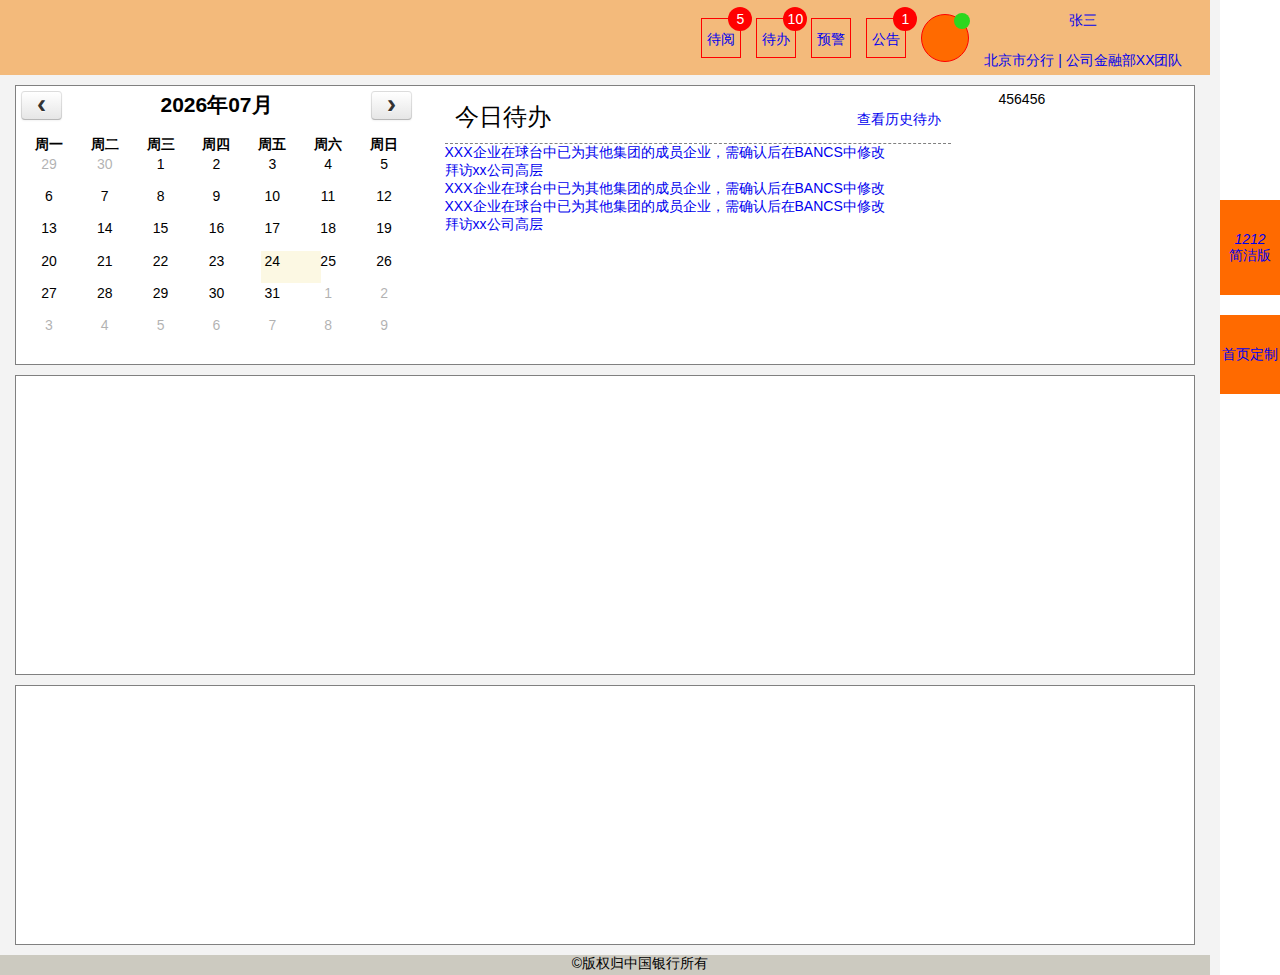
<file: BOC.GSP.V2/UI/BOC.GSP.V2.UI/Views/Demo/layout-home.html>
﻿<!DOCTYPE html>
<html lang="en">

<head>
    <meta charset="utf-8">
    <meta name="viewport" content="width=device-width, initial-scale=1.0">
    <title>公共首页</title>
    <link href="../../Content/global.css" rel="stylesheet" />
    <link href="../../Content/layout.css" rel="stylesheet" />
    <link href="../../Javascript/fullcalendar/fullcalendar.min.css" rel="stylesheet" />

    <script src="../../Javascript/jquery-2.2.4.min.js"></script>
    <script src="../../Javascript/global.js"></script>

    <!--<script src="../../Javascript/fullcalendar/fullcalendar.min.js"></script>
    <script src="../../Javascript/fullcalendar/lib/moment.min.js"></script>
    <script src="../../Javascript/fullcalendar/lang-all.js"></script>-->

    <script src="../../Javascript/fullcalendar/lib/moment.min.js"></script>
    <script src="../../Javascript/fullcalendar/fullcalendar.min.js"></script>
    <script src="../../Javascript/fullcalendar/lang-all.js"></script>
    <script>
        $(document).ready(function () {

            $('#calendar').fullCalendar({
                header: {
                    left: 'prev',
                    center: 'title',
                    right: 'next'
                },
                defaultDate: new Date(),
                lang: 'zh-cn',
                selectable: true,
                selectHelper: true,
                color: "red",
                titleFormat: {
                    month: 'YYYY' + '年' + 'MM' + '月'
                },

                dayClick: function (start, end) {
                    alert(start.format('YYYY-MM-DD'));
                },
                eventLimit: true, // allow "more" link when too many events
                events: [
                    {
                        title: '',
                        start: '2016-08-10'
                    },
                    {
                        title: '',
                        start: '2016-08-12'
                    },
                    {
                        title: '',
                        start: '2016-08-17'
                    },
                ]
            });
        });

    </script>

    <style>
        .container,
        .header {
            padding-right: 70px;
        }

        .content-container {
            padding: 85px 15px 30px 15px;
        }

        .page-content {
            width: 100%;
        }

        .page-right {
            position: absolute;
            top: 0;
            right: 0px;
            background-color: #f3f3f3;
            width: 70px;
            min-height: 100%;
            z-index: 11;
        }

        .page-right-link {
            background-color: #ffffff;
            position: absolute;
            width: 60px;
            height: 100%;
            right: 0px;
            top: 0;
            z-index: 12;
        }

            .page-right-link ul {
                padding-top: 200px;
            }

                .page-right-link ul li a {
                    position: relative;
                    display: inline-block;
                    float: left;
                    width: 100%;
                    padding: 30.5px 0px;
                    margin-bottom: 20px;
                    background-color: #ff6a00;
                    text-align: center;
                }

        .rc,
        .costume,
        .zx {
            padding-top: 5px;
            padding-left: 5px;
            position: relative;
            background-color: #ffffff;
            border: 1px #808080 solid;
        }

        .rc {
            height: 280px;
        }

        .costume {
            height: 300px;
            margin: 10px 0;
        }

        .zx {
            height: 260px;
        }

        #calendar,
        .rc-xc,
        .rc-out-link {
            position: relative;
            float: left;
        }

        .rc-xc {
            padding: 0 40px;
        }

        .rc-out-link {
            float: right;
            padding-right: 15px;
        }

        .xc-title {
            position: relative;
            padding: 10px 10px;
            border-bottom: 1px #808080 dashed;
        }

            .xc-title .today {
                font-size: 24px;
            }

             .xc-title .history {
                position:relative;
                float:right;
                top:10px;
            }

        .xc-history {
            position: relative;
            top: 0;
            right: 0px;
        }
    </style>

</head>

<body>

    <div class="container">
        <!-- 头部 -->
        <div class="header">
            <div class="header-content">
                <div class="logo-img"></div>
                <div class="top-links">
                    <ul>
                        <li class="wait-read">
                            <a href="#">
                                <span class="icon-remind icon-move">5</span>
                                <span>待阅</span>
                            </a>
                        </li>
                        <li class="wait-work">
                            <a href="#">
                                <span class="icon-remind icon-move">10</span>
                                <span>待办</span>
                            </a>
                        </li>
                        <li class="wait-warring">
                            <a href="#">
                                <span class="icon-remind icon-move"></span>
                                <span>预警</span>
                            </a>
                        </li>
                        <li class="wait-notic">
                            <a href="#">
                                <span class="icon-remind icon-move">1</span>
                                <span>公告</span>
                            </a>
                        </li>
                        <li class="user-img">
                            <a href="#">
                                <span class="icon-status"></span>
                            </a>
                        </li>
                        <li class="user-info">
                            <a href="#">
                                <p>张三</p>
                                <p>北京市分行  |  公司金融部XX团队</p>
                            </a>
                        </li>
                    </ul>
                </div>
            </div>
            <div class="top-bank"></div>
        </div>

        <!-- 内容 -->
        <div class="boxed">
            <div class="content-container">
                <div class="page-content">
                    <!-- 日程 260 -->
                    <div class="rc">
                        <div id="calendar" class="col-md-4"> </div>
                        <div class="col-md-5 rc-xc">
                            <div class="xc-title">
                                <span class="today">今日待办</span>
                                <a href="#" class="history">查看历史待办</a>
                            </div>
                            <div class="xc-content">
                                <ul>
                                    <li>
                                        <div class="schedule-event"><a href="#">XXX企业在球台中已为其他集团的成员企业，需确认后在BANCS中修改</a></div>
                                        <div class="clear"></div>
                                    </li>
                                    <li>
                                        <div class="schedule-event"><a href="#">拜访xx公司高层</a></div>
                                        <div class="clear"></div>
                                    </li>
                                    <li>
                                        <div class="schedule-event"><a href="#">XXX企业在球台中已为其他集团的成员企业，需确认后在BANCS中修改</a></div>
                                        <div class="clear"></div>
                                    </li>
                                    <li>
                                        <div class="schedule-event"><a href="#">XXX企业在球台中已为其他集团的成员企业，需确认后在BANCS中修改</a></div>
                                        <div class="clear"></div>
                                    </li>
                                    <li>
                                        <div class="schedule-event"><a href="#">拜访xx公司高层</a></div>
                                        <div class="clear"></div>
                                    </li>
                                </ul>
                            </div>
                        </div>

                        <div class="col-md-16 rc-out-link">456456 </div>
                    </div>

                    <!-- 客户 300-->
                    <div class="costume">

                    </div>

                    <!-- 资讯 260 -->
                    <div class="zx"></div>


                </div>
            </div>
        </div>

        <div class="footer">
            <div class="bottom-bank"></div>
            <div class="footer-content">&copy;版权归中国银行所有</div>
        </div>

        <!-- 右侧 -->
        <div class="page-right">
            <div class="page-right-link">
                <ul>
                    <li><a href="#"><i>1212</i><p>简洁版</p></a></li>
                    <li><a href="#">首页定制</a></li>
                </ul>
            </div>
        </div>

    </div>


</body>
</html>
</file>
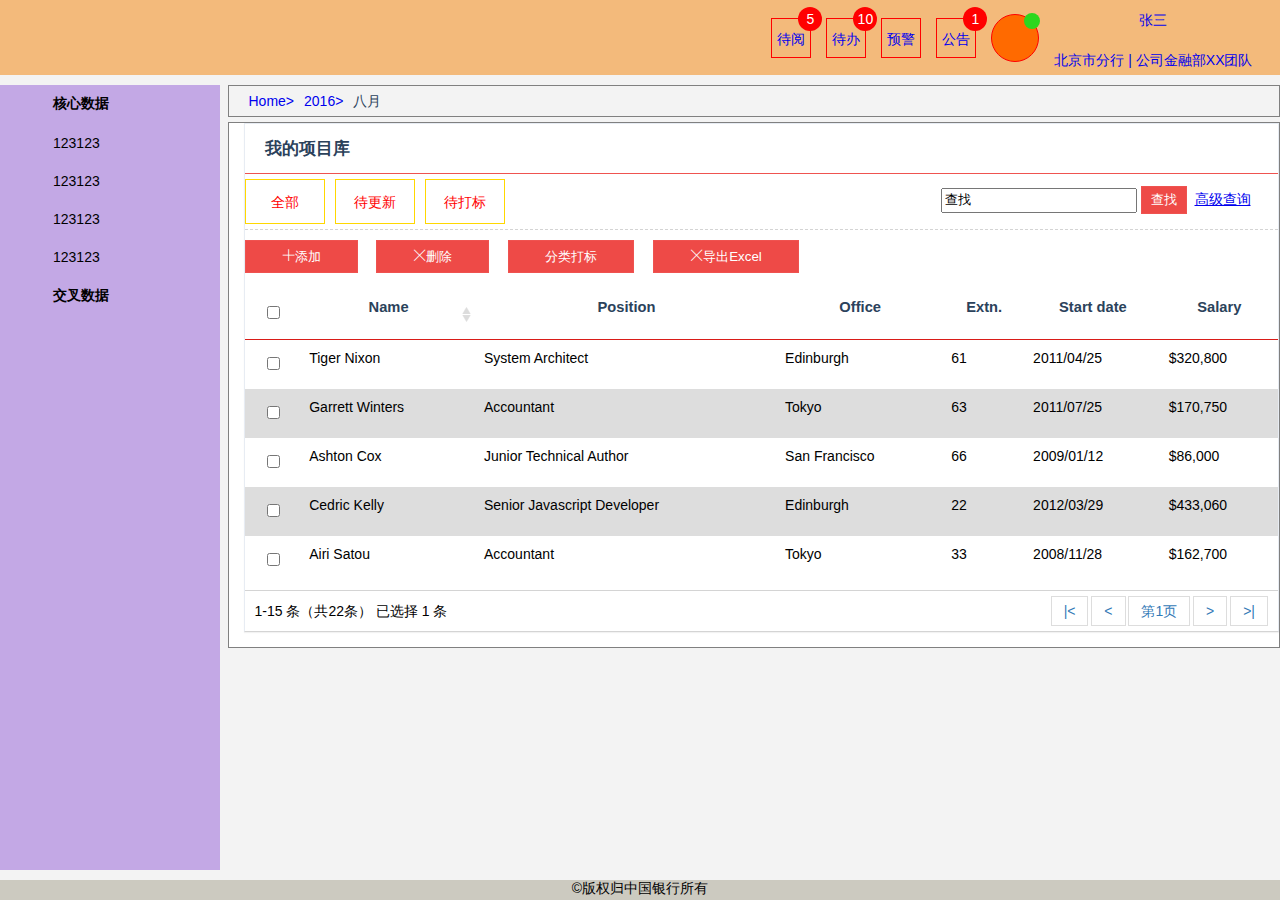
<file: BOC.GSP.V2/UI/BOC.GSP.V2.UI/Views/Demo/layout-left.html>
﻿<!DOCTYPE html>
<html lang="en">

<head>
    <meta charset="utf-8">
    <meta name="viewport" content="width=device-width, initial-scale=1.0">
    <title>公共首页</title>
    <link href="../../Content/global.css" rel="stylesheet" />
    <link href="../../Content/layout.css" rel="stylesheet" />
    <link href="../../Content/layout-left.css" rel="stylesheet" />
    <script src="../../Javascript/jquery-2.2.4.min.js"></script>
    <script src="../../Javascript/global.js"></script>

    <style>
        a.underline {
            text-decoration: Underline;
        }


        .pro-from {
            padding: 0;
            border: none !important;
        }

        .pro-tabs {
            left: 15px;
            margin-bottom: 5px;
        }


            .pro-tabs li a {
                display: block;
                float: left;
                color: #ff0000;
                border: 1px #ffd800 solid;
                width: 80px;
                height: 45px;
                text-align: center;
                line-height: 45px;
                margin: 5px 10px 0 0;
                text-align: center;
            }

                .pro-tabs li a:hover {
                    background-color: #f5bed6;
                }

        .pro-search {
            float: right !important;
            padding-right: 20px;
            line-height: 50px;
        }


        .pro-btn {
        }

            .pro-btn button {
                margin-top: 10px;
                margin-left: 15px;
                margin-bottom: 10px;
                margin-right: 0px;
            }

        .split-solid-line {
            padding-top: 5px;
        }
    </style>

</head>

<body>

    <div class="container">
        <!-- 头部 -->
        <div class="header">
            <div class="header-content">
                <div class="logo-img"></div>
                <div class="top-links">
                    <ul>
                        <li class="wait-read">
                            <a href="#">
                                <span class="icon-remind icon-move">5</span>
                                <span>待阅</span>
                            </a>
                        </li>
                        <li class="wait-work">
                            <a href="#">
                                <span class="icon-remind icon-move">10</span>
                                <span>待办</span>
                            </a>
                        </li>
                        <li class="wait-warring">
                            <a href="#">
                                <span class="icon-remind icon-move"></span>
                                <span>预警</span>
                            </a>
                        </li>
                        <li class="wait-notic">
                            <a href="#">
                                <span class="icon-remind icon-move">1</span>
                                <span>公告</span>
                            </a>
                        </li>
                        <li class="user-img">
                            <a href="#">
                                <span class="icon-status"></span>
                            </a>
                        </li>
                        <li class="user-info">
                            <a href="#">
                                <p>张三</p>
                                <p>北京市分行  |  公司金融部XX团队</p>
                            </a>
                        </li>
                    </ul>
                </div>
            </div>
            <div class="top-bank"></div>
        </div>

        <!-- 内容 -->
        <div class="boxed">
            <div class="content-container">
                <div class="page-title">
                    <div class="page-breadcrumb">
                        <ul class="breadcrumb">
                            <li><a href="#">Home&gt;</a></li>
                            <li><a href="#">2016&gt;</a></li>
                            <li class="active">八月</li>
                        </ul>
                    </div>
                </div>
                <div class="page-content">
                    <div class="main-content">
                        <div class="panel-from">
                            <div class="panel-heading">
                                <h3 class="panel-title">我的项目库</h3>
                            </div>

                            <form class="form-horizontal pro-from" action="/">
                                <div class="form-group">
                                    <div class=" col-md-5 pro-tabs">
                                        <ul>
                                            <li class="active">
                                                <a href="javascript:;">
                                                    全部
                                                </a>
                                            </li>
                                            <li><a href="javascript:;">待更新</a></li>
                                            <li><a href="javascript:;">待打标</a></li>
                                        </ul>
                                    </div>
                                    <div class="col-md-6">
                                        <div class="pro-search">
                                            <input type="text" class="input-text200 search" value="查找" />
                                            <button class="btn-search60">查找</button>&nbsp;
                                            <a href="#" class="underline">高级查询</a>
                                        </div>
                                    </div>
                                </div>
                                <div class="split-dashed-line"></div>
                                <div class="form-group pro-btn">
                                    <button class="btn-normal"><i class="icon-pli-plus"></i>添加</button>
                                    <button class="btn-normal"><i class="icon-pli-add"></i>删除</button>
                                    <button class="btn-normal">分类打标</button>
                                    <button class="btn-normal"><i class="icon-pli-add"></i>导出Excel</button>
                                </div>
                            </form>


                            <div class="pro-table">
                                <!-- table -->
                                <!-- 如果不需要边框 去掉 table-border -->
                                <table class="table-basic">
                                    <thead>
                                        <tr>
                                            <th><input type="checkbox" name="chk" id="selectall" /> </th>
                                            <th class="sorting">Name</th>
                                            <th>Position</th>
                                            <th class="min-tablet">Office</th>
                                            <th class="min-tablet">Extn.</th>
                                            <th class="min-desktop">Start date</th>
                                            <th class="min-desktop">Salary</th>
                                        </tr>
                                    </thead>
                                    <tbody>
                                        <tr>
                                            <td class="chk"><input type="checkbox" name="chk" /></td>
                                            <td>Tiger Nixon</td>
                                            <td>System Architect</td>
                                            <td>Edinburgh</td>
                                            <td>61</td>
                                            <td>2011/04/25</td>
                                            <td>$320,800</td>
                                        </tr>
                                        <tr>
                                            <td class="chk"><input type="checkbox" name="chk" /></td>
                                            <td>Garrett Winters</td>
                                            <td>Accountant</td>
                                            <td>Tokyo</td>
                                            <td>63</td>
                                            <td>2011/07/25</td>
                                            <td>$170,750</td>
                                        </tr>
                                        <tr>
                                            <td class="chk"><input type="checkbox" name="chk" /></td>
                                            <td>Ashton Cox</td>
                                            <td>Junior Technical Author</td>
                                            <td>San Francisco</td>
                                            <td>66</td>
                                            <td>2009/01/12</td>
                                            <td>$86,000</td>
                                        </tr>
                                        <tr>
                                            <td class="chk"><input type="checkbox" name="chk" /></td>
                                            <td>Cedric Kelly</td>
                                            <td>Senior Javascript Developer</td>
                                            <td>Edinburgh</td>
                                            <td>22</td>
                                            <td>2012/03/29</td>
                                            <td>$433,060</td>
                                        </tr>
                                        <tr>
                                            <td class="chk"><input type="checkbox" name="chk" /></td>
                                            <td>Airi Satou</td>
                                            <td>Accountant</td>
                                            <td>Tokyo</td>
                                            <td>33</td>
                                            <td>2008/11/28</td>
                                            <td>$162,700</td>
                                        </tr>
                                    </tbody>

                                </table>
                                <div class="split-solid-line"></div>
                                <!-- 分页 -->
                                <div class="paging">
                                    <div class="col-sm-6 page-index">
                                        <div class="dataTables_info">
                                            1-15 条（共22条） 已选择 1 条
                                        </div>
                                    </div>
                                    <div class="col-sm-6 page-size">
                                        <div class="paging_simple_numbers">
                                            <ul class="pagination">
                                                <li><a href="#">|<</a></li>
                                                <li><a href="#"><</a></li>
                                                <li><a href="#">第1页</a></li>
                                                <li><a href="#">></a></li>
                                                <li><a href="#">>|</a></li>
                                            </ul>
                                        </div>
                                    </div>
                                </div>
                            </div>



                        </div>
                    </div>
                </div>
            </div>
            <div class="mainnav-container">
                <div class="mainnav-menu">
                    <ul class="main-menu">
                        <li>
                            <a href="javascript:;" class="first-menu active">
                                <i class="demo-psi-split-vertical-2"></i>
                                <span class="menu-title">
                                    <strong>核心数据</strong>
                                </span>
                                <i class="arrow"></i>
                            </a>
                            <ul class="two-menu in">
                                <li><a href="#">123123</a></li>
                                <li><a href="#">123123</a></li>
                                <li><a href="#">123123</a></li>
                                <li><a href="#">123123</a></li>
                            </ul>
                        </li>
                        <li class="list-divider"></li>
                        <li>
                            <a href="javascript:;" class="first-menu">
                                <i class="demo-psi-split-vertical-2"></i>
                                <span class="menu-title">
                                    <strong>交叉数据</strong>
                                </span>
                                <i class="arrow"></i>
                            </a>
                            <ul class="two-menu">
                                <li><a href="#">123123</a></li>
                                <li><a href="#">123123</a></li>
                                <li><a href="#">123123</a></li>
                                <li><a href="#">123123</a></li>
                                <li><a href="#">123123</a></li>
                                <li><a href="#">123123</a></li>
                                <li><a href="#">123123</a></li>
                                <li><a href="#">123123</a></li>
                                <li><a href="#">123123</a></li>
                                <li><a href="#">123123</a></li>
                                <li><a href="#">123123</a></li>
                                <li><a href="#">123123</a></li>
                            </ul>

                        </li>
                    </ul>
                </div>
            </div>
        </div>

        <div class="footer">
            <div class="bottom-bank"></div>
            <div class="footer-content">&copy;版权归中国银行所有</div>
        </div>
    </div>


</body>
</html>
</file>
<file: BOC.GSP.V2/UI/BOC.GSP.V2.UI/Content/global.css>
* {
    -webkit-box-sizing: border-box;
    -moz-box-sizing: border-box;
    box-sizing: border-box;
}

html, body {
    -ms-overflow-style: scrollbar;
}

body {
    background-color: #f3f3f3;
    font-family: 'Open Sans', 'Helvetica Neue', Helvetica, Arial,"Segoe UI","Microsoft Yahei", sans-serif;
    font-size: 14px;
    font-weight: normal;
    font-variant: normal;
    -webkit-font-smoothing: antialiased !important;
    margin: 0 auto;
    color: #000000;
}

ul, ol {
    list-style: none;
    padding: 0;
    margin: 0;
}

a {
    text-decoration: none;
    outline: 0;
}


h3 {
    -webkit-margin-before: 0 !important;
    -webkit-margin-after: 0 !important;
}

input {
    height: 25px;
}

select {
    height: 25px;
}



/*�ı���*/

.input-text200 {
    width: 196px;
}

.input-text260 {
    width: 256px;
}

.input-text280 {
    width: 276px;
}

.input-text500 {
    width: 496px;
}

.input-text650 {
    width: 646px;
}

/*������*/
.select200 {
    width: 200px;
}

.select260 {
    width: 256px;
}

.select280 {
    width: 280px;
}

.select500 {
    width: 500px;
}

.select650 {
    width: 650px;
}

/*��ť*/
button {
    border: 1px #ef5350 solid;
    background-color: #ee4a47;
    color: #fff;
}

    button:hover {
        background-color: #d91c18;
    }

.btn-normal {
    padding: 6.5px 36px;
}

.btn-upload55 {
    padding: 4px 6.5px;
}

.btn-upload75 {
    padding: 4px 16.5px;
}

.btn-search60 {
    padding: 4px 9px;
}

/*����*/
table.table-basic {
    border-collapse: separate !important;
    background-color: transparent;
    border-spacing: 0;
    width: 100%;
    clear: both;
    margin-top: 6px !important;
    margin-bottom: 0px !important;
    max-width: none !important;
}

.table-basic thead th {
    font-size: 1.05em;
    font-weight: 600;
    color: #2b425b;
    background-color: #fff;
}

.table-basic > tbody > tr > td,
.table-basic > tbody > tr > th,
.table-basic > tfoot > tr > td,
.table-basic > tfoot > tr > th,
.table-basic > thead > tr > td,
.table-basic > thead > tr > th {
    padding: 8px;
    line-height: 1.42857143;
    vertical-align: top;
}

/*���л�ɫ*/
table.table-basic tr:nth-child(odd) {
    background: #fff;
}

table.table-basic tr:nth-child(even) {
    background: #ddd;
}

/*��ѡ��*/
.table-basic td.chk {
    text-align: center;
}

/*ȫ�߿�*/
.table-border thead th, .table-border tbody td {
    border: 1px solid #ddd;
    border-color: #e9e9e9;
}

/*������ʾ�±߿�*/
.table-basic thead th,
.table-border thead th {
    border-bottom: 1px solid #d91c18 !important;
}

/*����ʾ��߿�*/
.border-left thead th, .table-basic.border-left tbody td {
    border: none;
    border-left: 1px solid #e9e9e9;
}

/*��ǰѡ����*/
table.table.table-basic tr:hover {
    background: #73B1E0;
    color: #FFF;
}

/*������*/
.table-basic .sorting {
    background: url('images/sort_both.png') #fff no-repeat center right;
}

.table-basic .sorting_asc {
    background: url('images/sort_asc.png') #fff no-repeat center right;
}

.table-basic .sorting_desc {
    background: url('images/sort_desc.png') #fff no-repeat center right;
}

table.table-basic thead .sorting,
table.table-basic thead .sorting_asc,
table.table-basic thead .sorting_desc {
    cursor: pointer;
}

/*��ҳ*/
.paging {
    width: 100%;
    height: 40px;
    line-height: 40px;
    background-color: #fff;
}

.page-index {
    width: 100%;
    padding-left: 10px;
}

    .page-index .datatables-info {
        white-space: nowrap;
    }

.paging_simple_numbers {
    text-align: right;
}

ul.pagination {
    white-space: nowrap;
    padding-right: 10px;
}

.pagination > li {
    display: inline;
}

    .pagination > li > a {
        position: relative;
        padding: 6px 12px;
        margin-left: -1px;
        color: #337ab7;
        text-decoration: none;
        border: 1px solid #ddd;
    }

    .pagination > li a:hover, .pagination > li a:focus {
        background-color: #42a5f5;
        border-color: #42a5f5;
    }

/*icon*/
@font-face {
    /*font-family: 'nifty-demo-icons';
    src: url('fonts/nifty-demo-icons.eot?bbef6n');
    src: url('fonts/nifty-demo-icons.svg?bbef6n#nifty-demo-icons') format('svg'), url('fonts/nifty-demo-icons.eot?bbef6n#iefix') format('embedded-opentype'), url('fonts/nifty-demo-icons.ttf?bbef6n') format('truetype'), url('fonts/nifty-demo-icons.woff?bbef6n') format('woff');
    font-weight: normal;
    font-style: normal;*/
    font-family: 'themify';
    src: url('fonts/themify.eot?-fvbane');
    src: url('fonts/themify.eot?#iefix-fvbane') format('embedded-opentype'), url('fonts/themify.woff?-fvbane') format('woff'), url('fonts/themify.ttf?-fvbane') format('truetype'), url('fonts/themify.svg?-fvbane#themify') format('svg');
    font-weight: normal;
    font-style: normal;
}


[class^="icon-pli-"]:before, [class*=" icon-pli-"]:before,
[class^="icon-psi-"]:before, [class*=" icon-psi-"]:before {
    font-family: 'themify' !important;
    speak: none;
    font-style: normal;
    font-weight: normal;
    font-variant: normal;
    text-transform: none;
    line-height: 1;
    /* Better Font Rendering =========== */
    -webkit-font-smoothing: antialiased;
    -moz-osx-font-smoothing: grayscale;
}

.icon-pli-add:before {
    content: "\e646";
}

.icon-pli-plus:before {
    content: "\e61a";
}

.icon-pli-minus:before {
    content: "\e622";
}

.icon-psi-arrow-left:before {
    content: "\e64a";
}

.icon-psi-arrow-right:before {
    content: "\e649";
}

.icon-pli-magnifi-glass:before {
    content: "\e610";
}



/*����*/

.fc-day-grid .fc-row {
    max-height: 2em !important;
}

    .fc-day-grid .fc-row .fc-bg tr td {
        height: 30px;
        width: 60px;
    }

.fc-basic-view tbody .fc-row {
    min-height: 2.3em !important;
}

.fc-ltr .fc-basic-view .fc-day-number {
    text-align: center !important;
}

.fc td, .fc th {
    border-width: 0 !important;
}

.fc-event {
    position: relative !important;
    top: -5px;
    right: -20px;
    display: inline-block !important;
    width: .85em !important;
    height: .85em !important;
    padding: 0 !important;
    min-width: 5px !important;
    margin: .5em !important;
    border-radius: 50% !important;
    text-align: center;
    background-color: #d91c18 !important;
    border: none !important;
}

/*.fc-unthemed .fc-today {
    background: #42a5f5 !important;
}*/
.fc-highlight {
    background: #ef5350 !important;
    opacity: 1 !important;
}

/*���м����*/
.breadcrumb > li {
    float: left;
    padding: 0 5px;
}

/*���*/
.panel-primary {
    border-radius: 0;
    margin-bottom: 15px;
    background-color: #fff;
    box-shadow: 0 1px 1px rgba(0,0,0,.05);
    border-color: #337ab7;
}

    .panel-primary .panel-heading {
        position: relative;
        height: 50px;
        background-color: #fff;
        border-bottom: 1px solid #d91c18;
    }

    .panel-primary > .panel-heading > .panel-control,
    .panel-primary > .panel-heading > .panel-control-left,
    .panel-primary > .panel-heading > .panel-control-child {
        height: 100%;
        position: relative;
        float: right;
        padding: 0 15px;
        clear: both;
    }

    .panel-primary > .panel-heading > .panel-control-left,
    .panel-primary > .panel-heading > .panel-control-child {
        float: left;
    }

        .panel-primary > .panel-heading > .panel-control > ul.nav-tabs,
        .panel-primary > .panel-heading > .panel-control-left > ul.nav-tabs,
        .panel-primary > .panel-heading > .panel-control-child > ul.nav-tabs {
            position: relative;
            display: inline-block;
            height: 30px;
            border: 0;
            top: 19px;
        }



        .panel-primary > .panel-heading > .panel-control > .nav-tabs > li,
        .panel-primary > .panel-heading > .panel-control-left > .nav-tabs > li,
        .panel-primary > .panel-heading > .panel-control-child > .nav-tabs > li {
            float: left;
            height: 100%;
            margin-right: 5px;
            position: relative;
        }

            .panel-primary > .panel-heading > .panel-control > .nav-tabs > li > a,
            .panel-primary > .panel-heading > .panel-control-left > .nav-tabs > li > a,
            .panel-primary > .panel-heading > .panel-control-child > .nav-tabs > li > a {
                display: block;
                width: 80px;
                height: 30px;
                background-color: #ef5350;
                line-height: 30px;
                text-align: center;
                color: #fff;
            }

                .panel-primary > .panel-heading > .panel-control > .nav-tabs > li.active > a,
                .panel-primary > .panel-heading > .panel-control > .nav-tabs > li > a:hover,
                .panel-primary > .panel-heading > .panel-control-left > .nav-tabs > li.active > a,
                .panel-primary > .panel-heading > .panel-control-left > .nav-tabs > li > a:hover,
                .panel-primary > .panel-heading > .panel-control-child > .nav-tabs > li.active > a,
                .panel-primary > .panel-heading > .panel-control-child > .nav-tabs > li > a:hover {
                    color: #fff;
                    cursor: pointer;
                    background-color: #d91c18;
                }



.panel-title {
    position: relative;
    display: block;
    font-weight: 600;
    font-size: 1.2em;
    padding: 0 20px 0 20px;
    line-height: 50px;
    white-space: nowrap;
    overflow: hidden;
    text-overflow: ellipsis;
    margin-top: 0;
    margin-bottom: 0;
}

/*����*/
.panel-body,
.panel-body-left,
.panel-body-child {
    padding: 15px 20px 25px;
}

    .panel-body > .tab-content > .tab-pane,
    .panel-body-left > .tab-content > .tab-pane,
    .panel-body-child > .tab-content > .tab-pane {
        display: none;
    }

    .panel-body > .tab-content > .active,
    .panel-body-left > .tab-content > .active,
    .panel-body-child > .tab-content > .active {
        display: block;
    }

/*���-form*/

lable {
    font-weight: normal;
    display: inline-block;
    max-width: 100%;
}

p {
    margin: 0;
}

.col-md-2,
.col-md-3,
.col-md-4,
.col-md-5,
.col-md-6,
.col-md-8,
.col-md-9,
.col-md-12,
.col-md-16 {
    position: relative;
    min-height: 1px;
    float: left;
}



.panel-from {
    border-radius: 0;
    border: 1px solid #e7ecf3;
    border-bottom: 1px solid rgba(0,0,0,0.17);
    margin-bottom: 15px;
    background-color: #fff;
    box-shadow: 0 1px 1px rgba(0,0,0,.05);
}

    .panel-from .panel-heading {
        position: relative;
        height: 50px;
        padding: 0;
        color: #2b425b;
        border-bottom: 1px solid #ef5350;
    }

.form-horizontal {
    padding: 15px 20px 25px;
}

.form-group {
    width: 100%;
    margin-right: -15px;
    margin-left: -15px;
}

    .form-group .form-group-title {
        position: relative;
        left: 20px;
        font-weight: 700;
    }

    .form-group:after {
        display: block;
        clear: both;
        content: "";
    }

.col-md-8 {
    left: 7.5px;
    width: 25%;
    z-index: 2;
}

.col-md-3 {
    right: 7.5px;
    width: 25%;
    z-index: 1;
}

.col-md-2 {
    right: 7.5px;
    width: 7%;
}

.col-md-9 {
    left: 7.5px;
    width: 75%;
}

.col-md-5 {
    right: 7.5px;
    width: 50%;
}

.col-md-6 {
    left: 7.5px;
    width: 50%;
}

.col-md-4 {
    width: 33.333333%;
}

.col-md-16 {
    width: 16.66666667%;
}

.col-md-12 {
    width: 100%;
}



.control-label {
    text-align: right;
    margin-bottom: 5px;
    padding-top: 7px;
}

.form-control-static {
    padding-top: 7px;
    margin-bottom: 0;
}

.form-control-input, .form-control-select {
    position: relative;
    font-size: 13px;
    width: 100%;
    box-shadow: none;
    margin-top: 3px;
}

.form-control-textarea {
    position: relative;
    width: 100%;
    min-height: 200px;
    resize: vertical;
    margin: 5px 0;
}

.form-horizontal .checkbox, .form-horizontal .radio {
    min-height: 27px;
}

.form-horizontal .checkbox,
.form-horizontal .checkbox-inline,
.form-horizontal .radio,
.form-horizontal .radio-inline {
    padding-top: 7px;
    margin-top: 0;
    margin-bottom: 0;
}



.magic-radio,
.magic-checkbox {
    position: absolute;
    display: none;
}

    .magic-radio + label,
    .magic-checkbox + label {
        position: relative;
        display: inline-block;
        cursor: pointer;
        vertical-align: middle;
        margin: 0;
    }

        .magic-radio + label:before,
        .magic-checkbox + label:before {
            position: absolute;
            top: 0;
            left: 0;
            display: inline-block;
            width: 16px;
            height: 16px;
            content: '';
            border: 1px solid #e0e0e0;
        }

.checkbox label, .radio label {
    font-weight: 400;
}

.magic-radio + label {
    min-width: 16px;
}

    .magic-radio + label:not(:empty) {
        padding: 0 21px !important;
    }

    .magic-radio + label:before {
        border-radius: 50%;
        left: -.01em;
    }

    .magic-radio + label:hover:before,
    .magic-checkbox + label:hover:before {
        border: 1px solid #d91c18;
    }


    .magic-radio + label:after,
    .magic-checkbox + label:after {
        position: absolute;
        display: none;
        content: '';
    }

.magic-radio:checked + label:after,
.magic-checkbox:checked + label:after {
    display: block;
}

.magic-radio + label:after {
    top: 2.5px;
    left: 2.5px;
    width: 10px;
    height: 10px;
    border-radius: 50%;
    background: #ee4a47;
}

.magic-radio:checked + label:before {
    border: 1px solid #d91c18;
}



.magic-checkbox + label {
    min-width: 16px;
}

    .magic-checkbox + label:not(:empty) {
        padding: 0 21px !important;
    }

    .magic-checkbox + label:before {
        border-radius: 0;
    }

    .magic-checkbox + label:after {
        top: 1px;
        left: 5px;
        box-sizing: border-box;
        width: 6px;
        height: 12px;
        transform: rotate(45deg);
        border-width: 2px;
        border-style: solid;
        border-color: #fff;
        border-top: 0;
        border-left: 0;
    }

.magic-checkbox:checked + label:before {
    border: #d91c18;
    background: #d91c18;
}


.input-group-btn {
    display: flex;
    white-space: nowrap;
    vertical-align: middle;
    border-collapse: separate;
}

.form-control-upload {
    position: relative;
    width: 100%;
    margin-bottom: 0;
}

.form-control-upload-button {
    flex: none;
    width: whatever;
}

.input-group-btn-out {
    display: block;
    white-space: nowrap;
    vertical-align: middle;
    border-collapse: separate;
}

.form-control-upload-out {
    position: relative;
    width: 100%;
    margin-bottom: 0;
    margin-right: 65px;
}

.fileUpload {
    position: relative;
    right: -5px;
    display: block;
    border: 1px #ef5350 solid;
    background-color: #ee4a47;
    color: #fff;
    width: 60px;
    height: 25px;
    text-align: center;
    line-height: 25px;
    cursor: pointer;
}

.fileUpload-out {
    position: absolute;
    right: 65px;
    display: block;
    border: 1px #ef5350 solid;
    background-color: #ee4a47;
    color: #fff;
    width: 60px;
    height: 25px;
    text-align: center;
    line-height: 25px;
    cursor: pointer;
}

    .fileUpload:hover,
    .fileUpload:focus .fileUpload-out:hover,
    .fileUpload-out:focus {
        background-color: #d91c18;
    }

    .fileUpload input.upload,
    .fileUpload-out input.upload {
        width: 65px;
        position: absolute;
        top: 0;
        right: 3px;
        margin: 0;
        padding: 0;
        font-size: 20px;
        opacity: 0;
        background-color: #337ab7;
        filter: alpha(opacity=0);
    }

.form-group .form-button-submit {
    text-align: center;
}

    .form-group .form-button-submit button {
        margin: 5px;
    }

.col-sm-6 {
    width: 50%;
    float: left;
}

.split-dashed-line {
    display: block;
    border-bottom: 1px rgba(0,0,0,0.17) dashed;
}

.split-solid-line {
    display: block;
    border-bottom: 1px rgba(0,0,0,0.17) solid;
}

/*����ά��*/
.select-left,
.select-right {
    position: relative;
}

.select-right {
    float: right;
}

.select-left {
    float: left;
}

    .select-left .btn-select {
        position: relative;
        float: left;
    }

.select-right .btn-select {
    position: relative;
    float: right;
}

.items-checkbox {
    display: none;
    width: 200%;
    position: absolute;
    right: 0;
    top: 30px;
    background-color: #fff;
    opacity: 0.8;
    border: 1px #808080 solid;
    clear: both;
}

.select-left .items-checkbox {
    left: 0;
}

.items-checkbox.active {
    display: block;
}

.items-checkbox ul.items-data li {
    padding: 10px 15px;
}
</file>
<file: BOC.GSP.V2/UI/BOC.GSP.V2.UI/Content/layout-left.css>
.content-container {
            position: relative;
            padding-top: 85px;
            padding-left: 220px;
            padding-right: 0px;
            padding-bottom: 30px;
        }

            .content-container .page-title {
                padding-left: 7.5px;
                margin-bottom: 5px;
            }

        .page-breadcrumb {
            display: table;
            table-layout: fixed;
            width: 100%;
            height: 30px;
            color: #2b425b;
            height: 30px;
            line-height: 30px;
            padding-left: 15px;
            border: 1px solid #808080;
        }

        .content-container .page-content {
            padding-left: 7.5px;
        }

        .main-content {
            background-color: #fff;
            width: 100%;
            padding-left: 15px;
            border: 1px solid #808080;
        }


        .mainnav-container {
            position: absolute;
            width: 220px;
            left: 0px;
            padding-top: 85px;
            padding-bottom: 30px;
            top: 0;
            bottom: 0;
            z-index: 4;
            min-height: 100%;
            background-color: #fff;
        }

        .mainnav-menu {
            height: 100%;
            overflow: scroll;
            overflow-x: hidden;
            background-color:#c3a8e5;
        }

            .mainnav-menu::-webkit-scrollbar {
                display: none;
            }


        .main-menu a {
            display: block;
            padding: 10px 20px 12px 53px;
            color: #000000;
        }

            .main-menu a:hover {
                color: #f00;
                font-weight: 600;
                box-shadow: inset 2px 0 0 0 #0c80df;
                background-color: #c9cde4;
            }

        .main-menu .two-menu {
            display: none;
        }

            .main-menu .two-menu.in {
                display: block;
            }

        .two-menu a:focus {
            color: #f00;
            font-weight: 600;
            box-shadow: inset 2px 0 0 0 #0c80df;
            background-color: #c9cde4;
        }
</file>
<file: BOC.GSP.V2/UI/BOC.GSP.V2.UI/Content/layout.css>
﻿    .container {
            min-height: 100vh;
            height: auto;
            position: relative;
            min-width: 290px;
            overflow: hidden;
        }

            .container .header,
            .container .footer ,
            .content-container {
                transition-property: width,padding,left,right;
                transition-duration: .35s;
            }

        .header {
            position: absolute;
            width: 100%;
            left: 0;
            top: 0;
            z-index: 10;
            background-color: #f3ba7b;
            height: 85px;
            
        }

            .header .top-bank {
                position: relative;
                z-index: 11;
                height: 10px;
                top: 75px;
                background-color: #f3f3f3;
            }

        .footer {
            position: absolute;
            bottom: 0;
            z-index: 10;
            left: 0;
            right: 0;
            height: 30px;
            background-color: #cccac0;
            color: #758697;
        }

            .footer .bottom-bank {
                position: relative;
                top: 0;
                left: 0;
                right: 0;
                z-index: 11;
                height: 10px;
                background-color: #f3f3f3;
            }

        .footer-content {
            text-align:center;
            color:#000;
        }
       
        
        .logo-img {
            position: relative;
            float: left;
            width: 100px;
            height: 75px;
            margin-left: 50px;
            z-index:11;
        }

        .top-links {
            position: relative;
            float: right;
            margin-right: 20px;
            height: 75px;
            z-index:12;
        }

            .top-links ul li {
                position: relative;
                display: block;
                float: left;
                top: 17.5px;
                margin: 0 7.5px;
                right: 0;
                border: 1px solid #ff0000;
                line-height: 40px;
                text-align: center;
                cursor: pointer;
                z-index:12;
            }

        .wait-read,
        .wait-work,
        .wait-warring,
        .wait-notic {
            width: 40px;
            height: 40px;
        }

        .icon-remind {
            display: inline-block;
            width: 24px;
            height: 24px;
            border-radius: 50%;
            background-color: #ff0000;
            background-repeat: no-repeat;
            text-align: center;
            line-height: 24px;
            color: #fff;
            font-weight: 400;
        }

            .icon-remind:empty {
                display: none;
            }

        .icon-move {
            position: absolute;
            top: -12px;
            right: -12px;
        }

        .user-img {
            top: 13.5px !important;
            width: 48px;
            height: 48px;
            border-radius: 50%;
            background-color: #ff6a00;
        }

        .icon-status {
            display: inline-block;
            width: 16px;
            height: 16px;
            background-color: #2cd71e;
            background-repeat: no-repeat;
            border-radius: 50%;
            position: absolute;
            top: -2px;
            right: -2px;
        }

        .user-info {
            top: 0px !important;
            border: none !important;
        }
</file>
